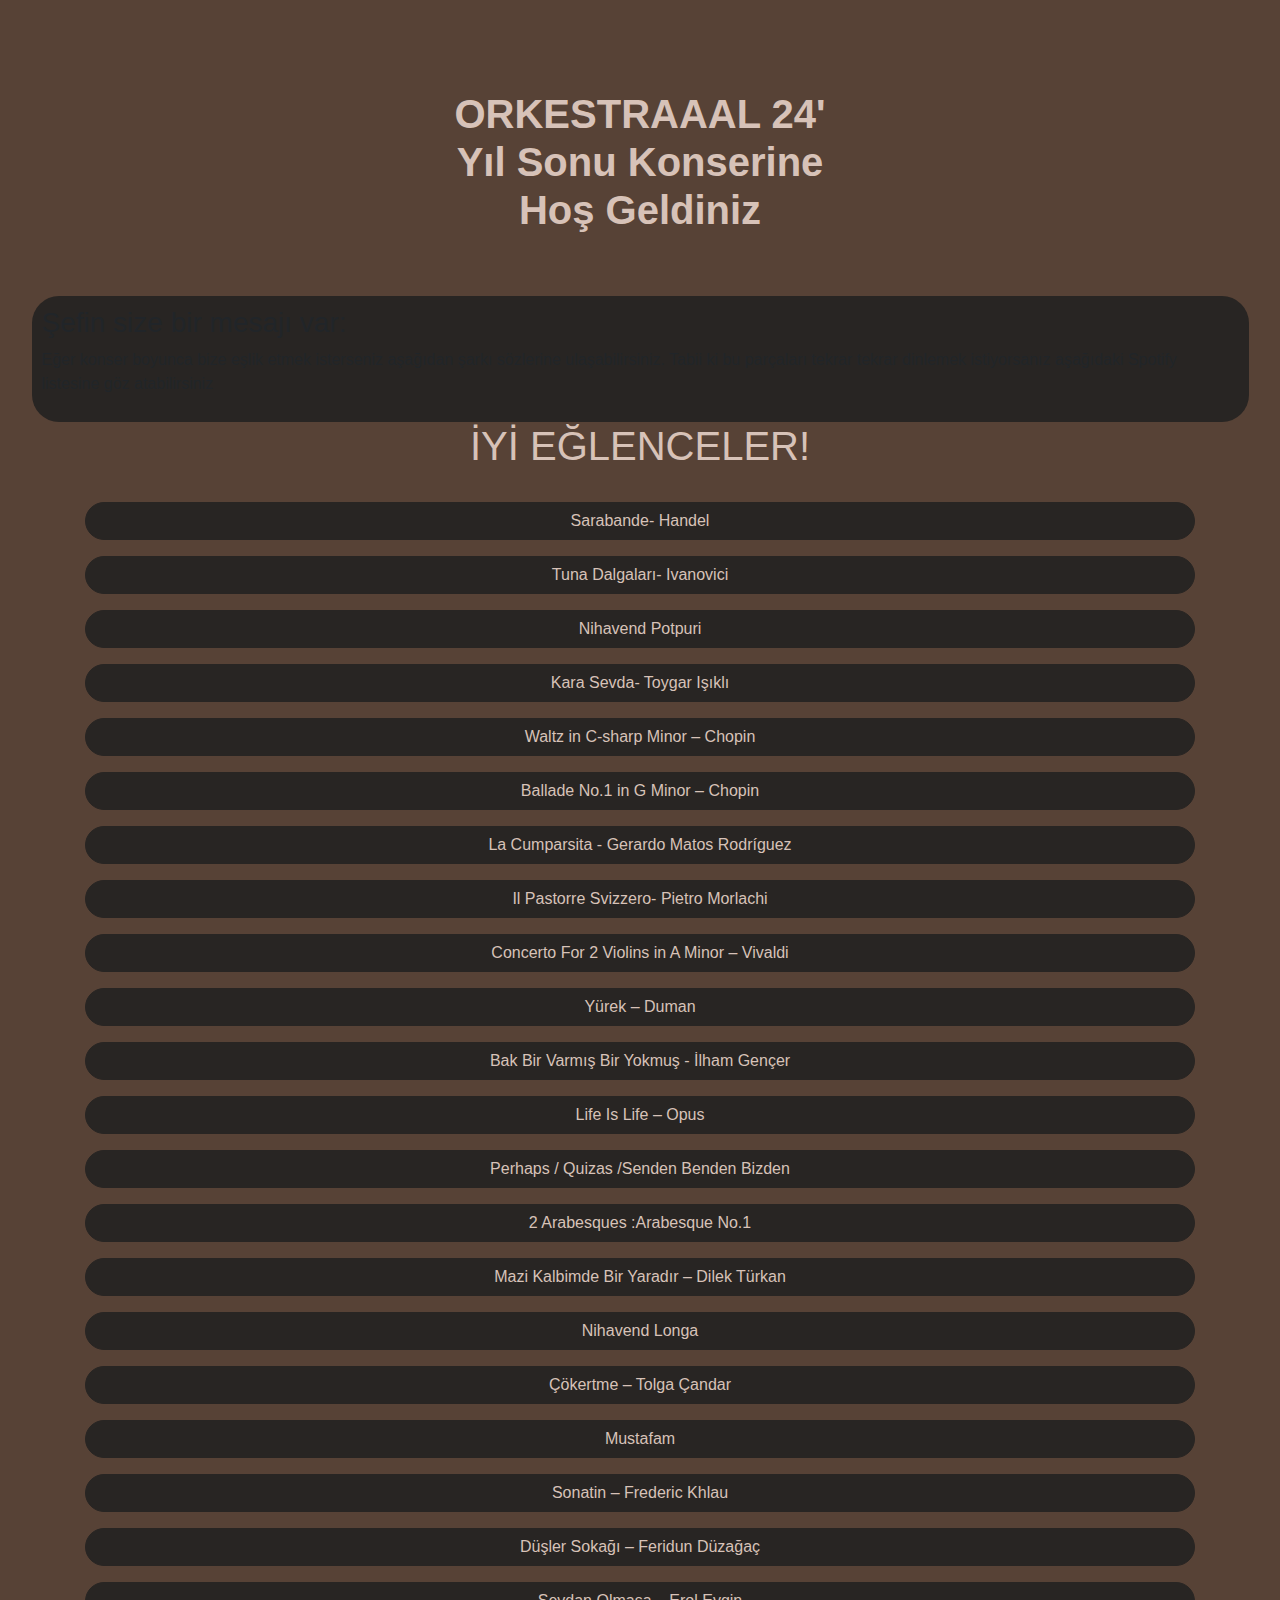
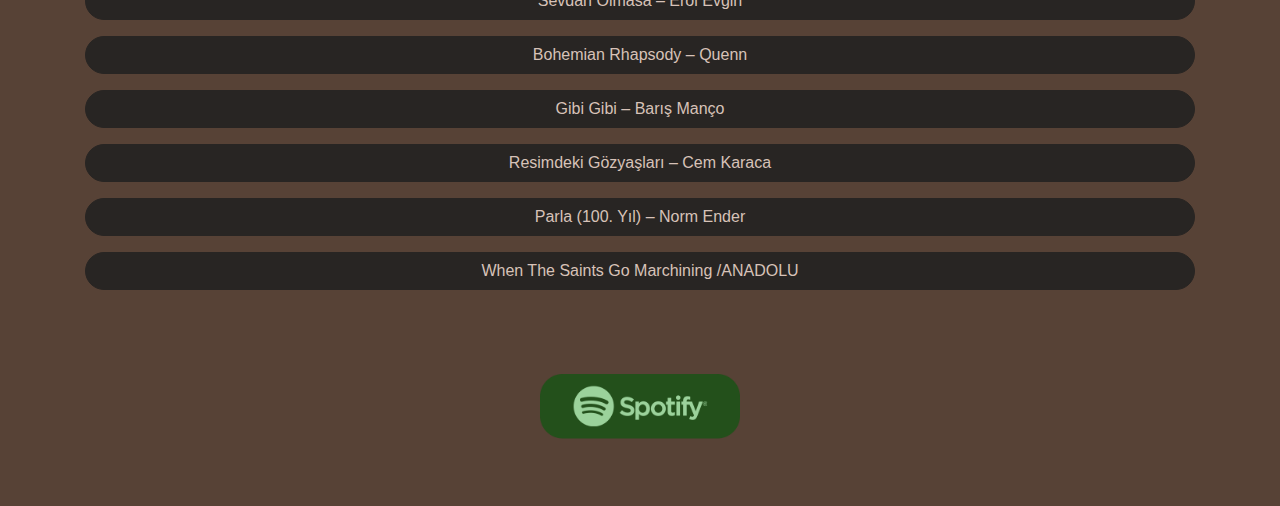
<file: index.html>
<!DOCTYPE html>
<html lang="tr">
<head>
  <meta charset="UTF-8">
  <meta name="viewport" content="width=device-width, initial-scale=1.0">
  <title>ORKESTRAAAL 24'</title>
  <link rel="stylesheet" href="style.css">
  <link rel="stylesheet" href="https://stackpath.bootstrapcdn.com/bootstrap/4.5.2/css/bootstrap.min.css">
  <link href='https://fonts.googleapis.com/css?family=Montserrat' rel='stylesheet'>
</head>
<body class="bg-dark-custom">


  <div class = yazi> 
<h1><b>ORKESTRAAAL 24' <br> Yıl Sonu Konserine <br> Hoş Geldiniz</b></h1>
</div>
<div class = sef>
  <div>  
  <h3>Şefin size bir mesajı var:</h3>
</div>
<div>
    <p>Eğer konser boyunca bize eşlik etmek isterseniz aşağıdan şarkı sözlerine ulaşabilirsiniz. Tabii ki bu parçaları tekrar tekrar dinlemek istiyorsanız aşağıdaki Spotify listesine göz atabilirsiniz</p>
  </div>
</div>
<div class="h-100 d-flex align-items-center justify-content-center iyi">
    <h1>İYİ EĞLENCELER!</h1>
</div>
  <main class="container mt-4">
    <div class="row">
    </div>
    
  </main>
<music></music>
<div class="d-flex align-items-center justify-content-center">
<a href="https://open.spotify.com/playlist/1ftg8RXrjy7aA8BCi43OC1?si=XbL8qXPoSC-wMpFJD3pUjQ&pi=e-dLQ61ik8SQeY" target="_blank">
  <img src="spotify.png" width="200">
</a>
</div>
  <script src="https://code.jquery.com/jquery-3.5.1.slim.min.js"></script>
  <script src="https://cdn.jsdelivr.net/npm/popper.js@1.16.1/dist/umd/popper.min.js"></script>
  <script src="https://stackpath.bootstrapcdn.com/bootstrap/4.5.2/js/bootstrap.min.js"></script>
  <script src="script.js"></script>
</body>
</html>
</file>
<file: style.css>
body {
    font-family: 'Montserrat';
    font-size: 4vh;
    
}

.yazi {
    display: flex;
    justify-content: center;
    /* Yatay ortalama */
    align-items: center;
    margin-top: 10vh;
    color: #d7c2b8;
}

.yazi h1 {
    text-align: center;
}

.sef {
    margin-right: 3.5vh;
    margin-left: 3.5vh;
margin-top:6vh ;
    padding: 10px;
    background-color: #282523;
    border-radius: 3vh;
}

.custom-card{
    background-color: #282523!important;
    border-color: #282523;
    color: #d7c2b8;
    border: 1px solid #d7c2b8!important;
    border-radius: 3vh!important;
}
.bg-dark-custom {
    background-color: #574236;
}
.custom-btn{

    background-color: #282523!important;
    border-color: #282523!important;
    color: #d7c2b8!important;
    border-radius: 3vh!important;
}
.custom-btn p{
    font-size: 10px!important;
}
.custom-btn:hover{
    border: 1px solid #d7c2b8!important;

}
.iyi{
    color: #d7c2b8;
    font-size: 1vh;
}
.sozsuz{
    display: none!important;
}
@media (max-width: 700px) {
    .yazi {

        margin-top: 7vh;
    }

    .yazi h1 {
        
        font-size: 4.5vh;
    }

    .sef {

        color: #d7c2b8;

    }
    .sef h3{
        display: flex;
        justify-content: center;
        /* Yatay ortalama */
        align-items: center;
        font-size: 3vh;
        font-weight: bold; 
    }
    .sef p {
        font-size: 2.2vh;
        color: #d7c2b8;
    }
    .iyi h1{
        font-size: 4vh;
        font-weight: bold; 
        margin-top: 7vh;
    }
}
</file>
